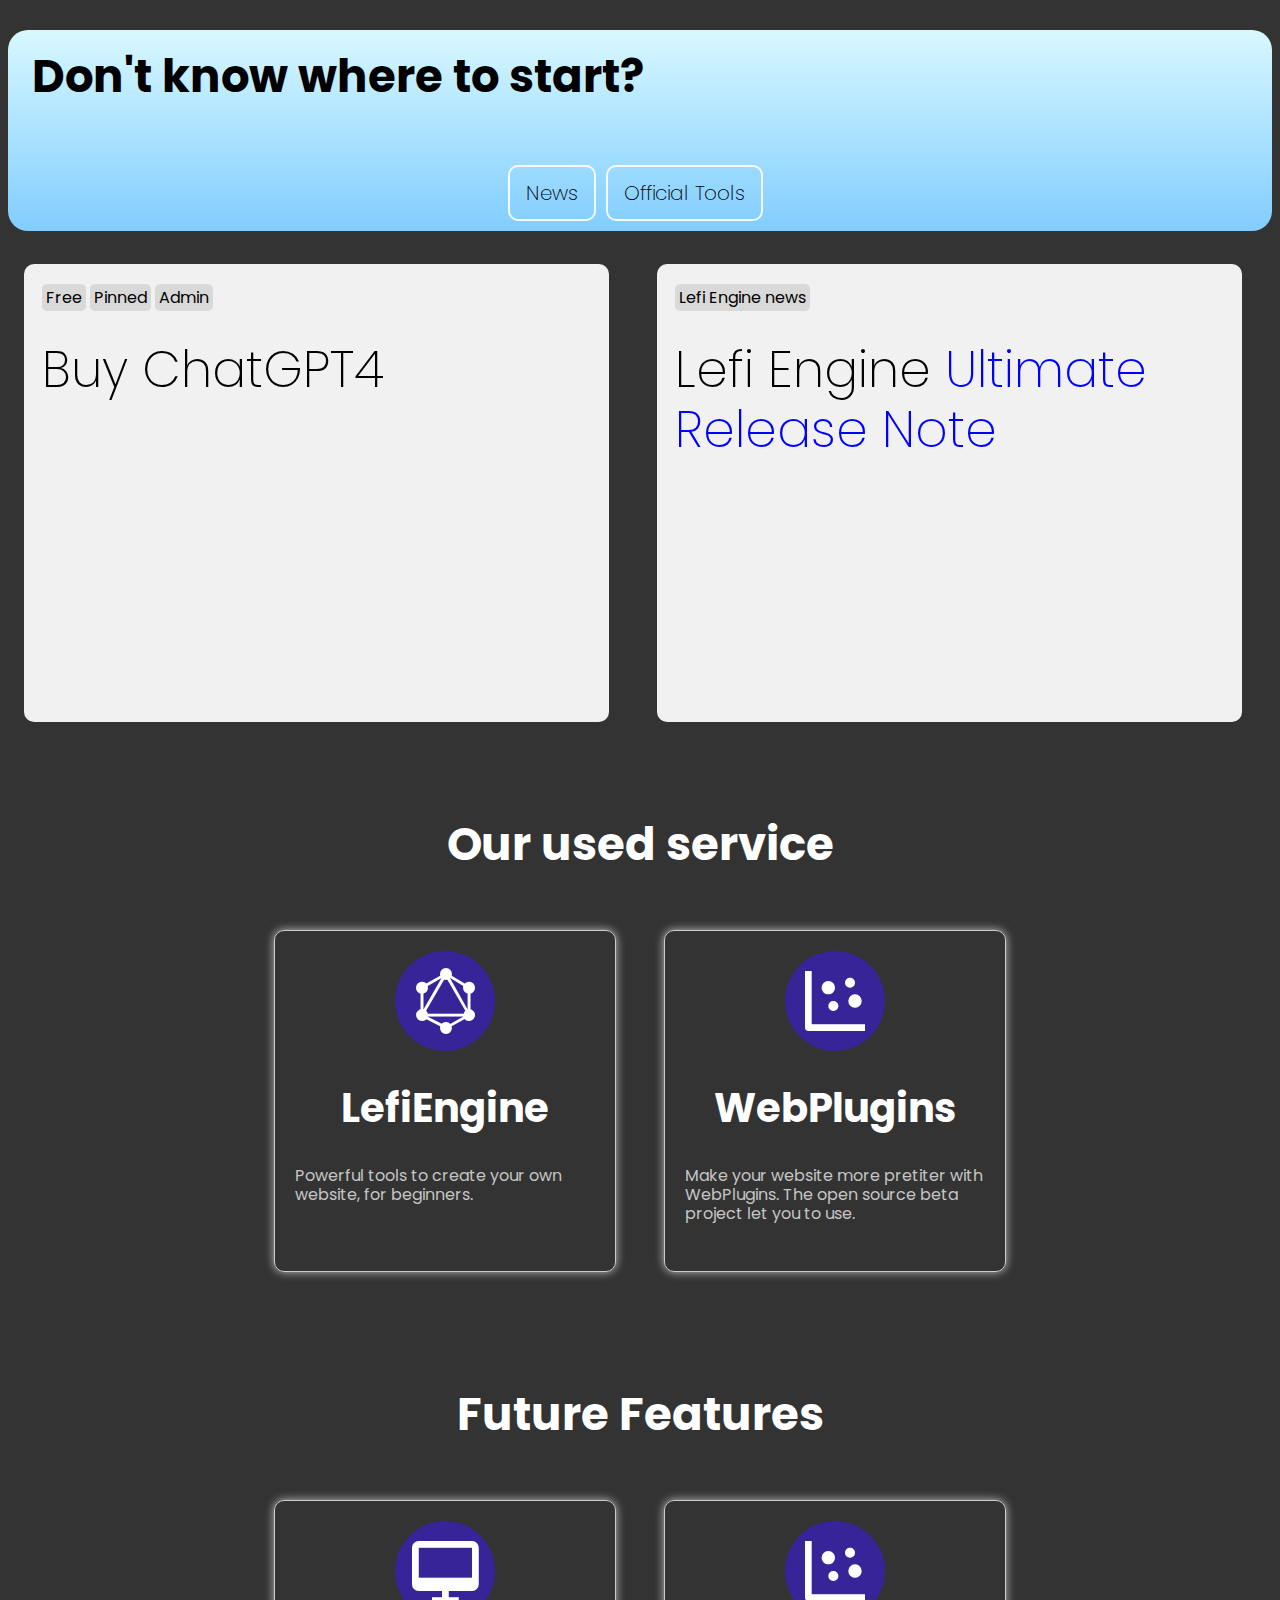
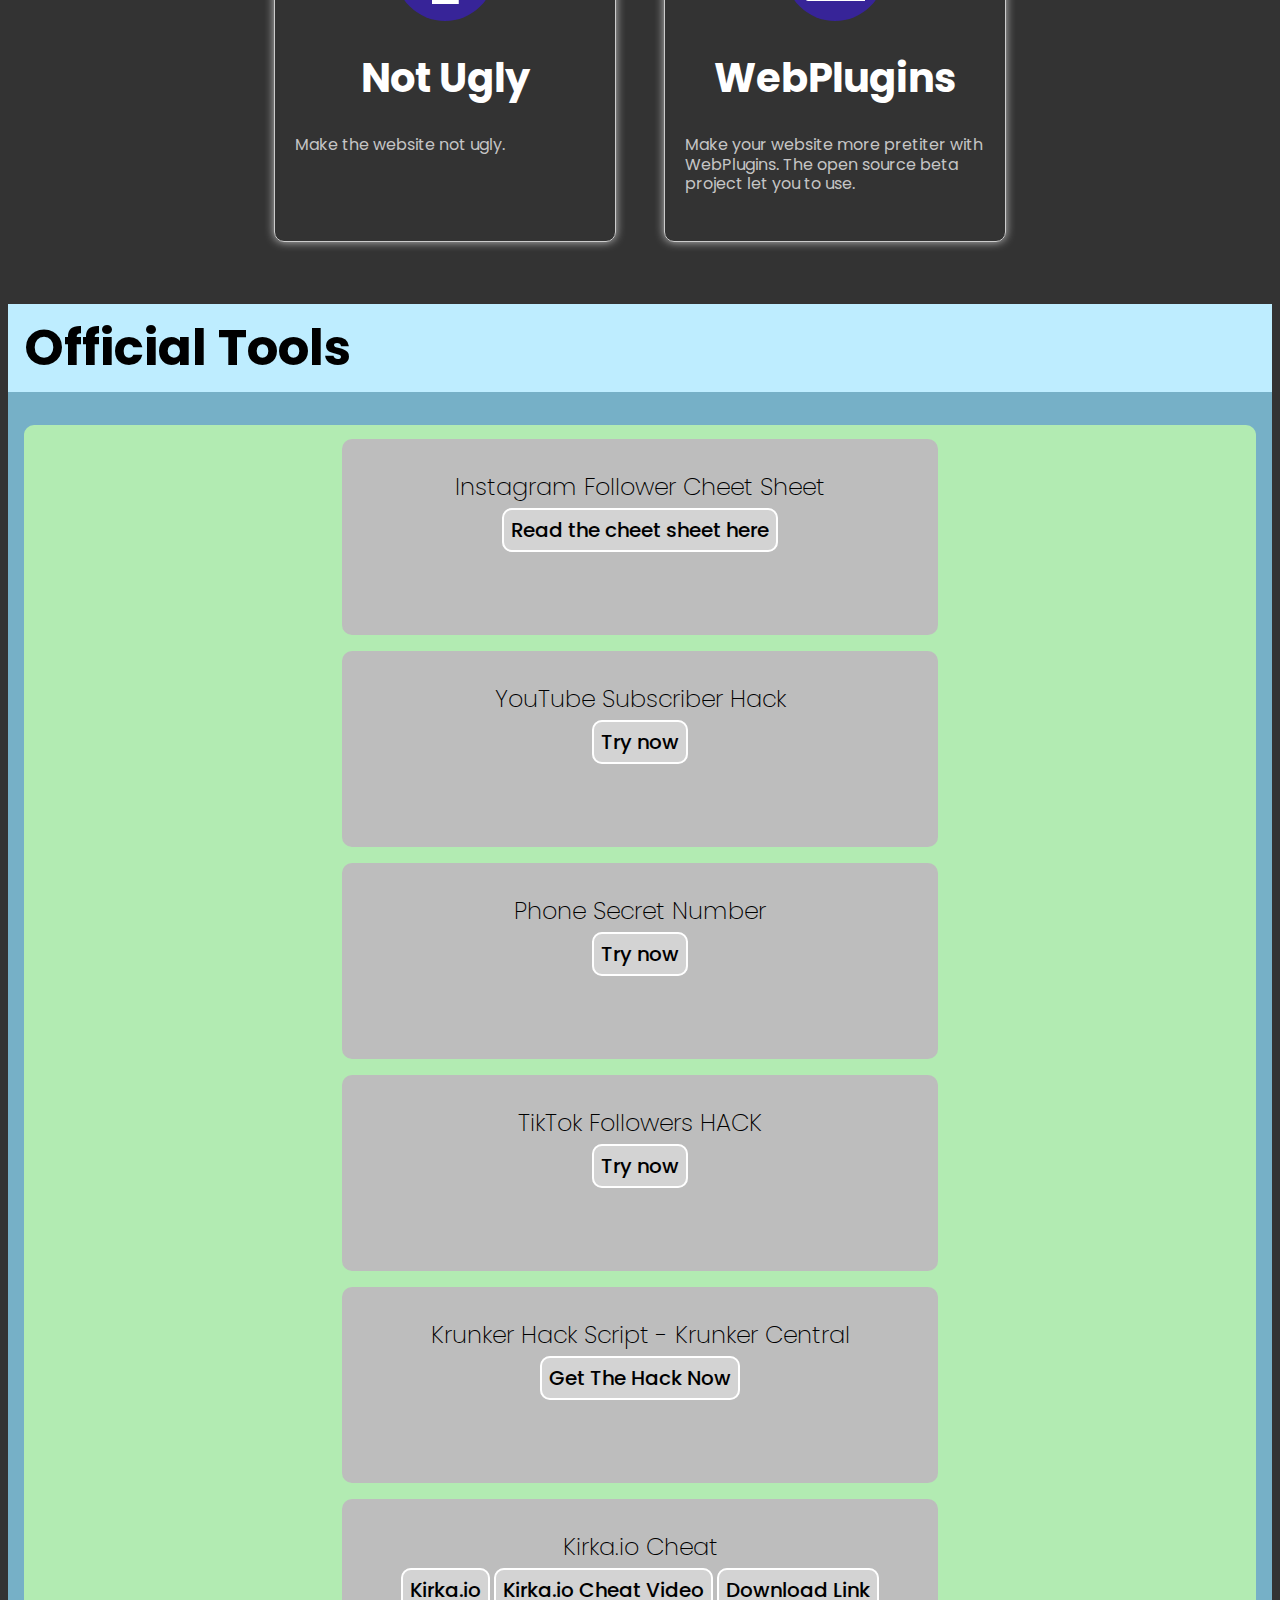
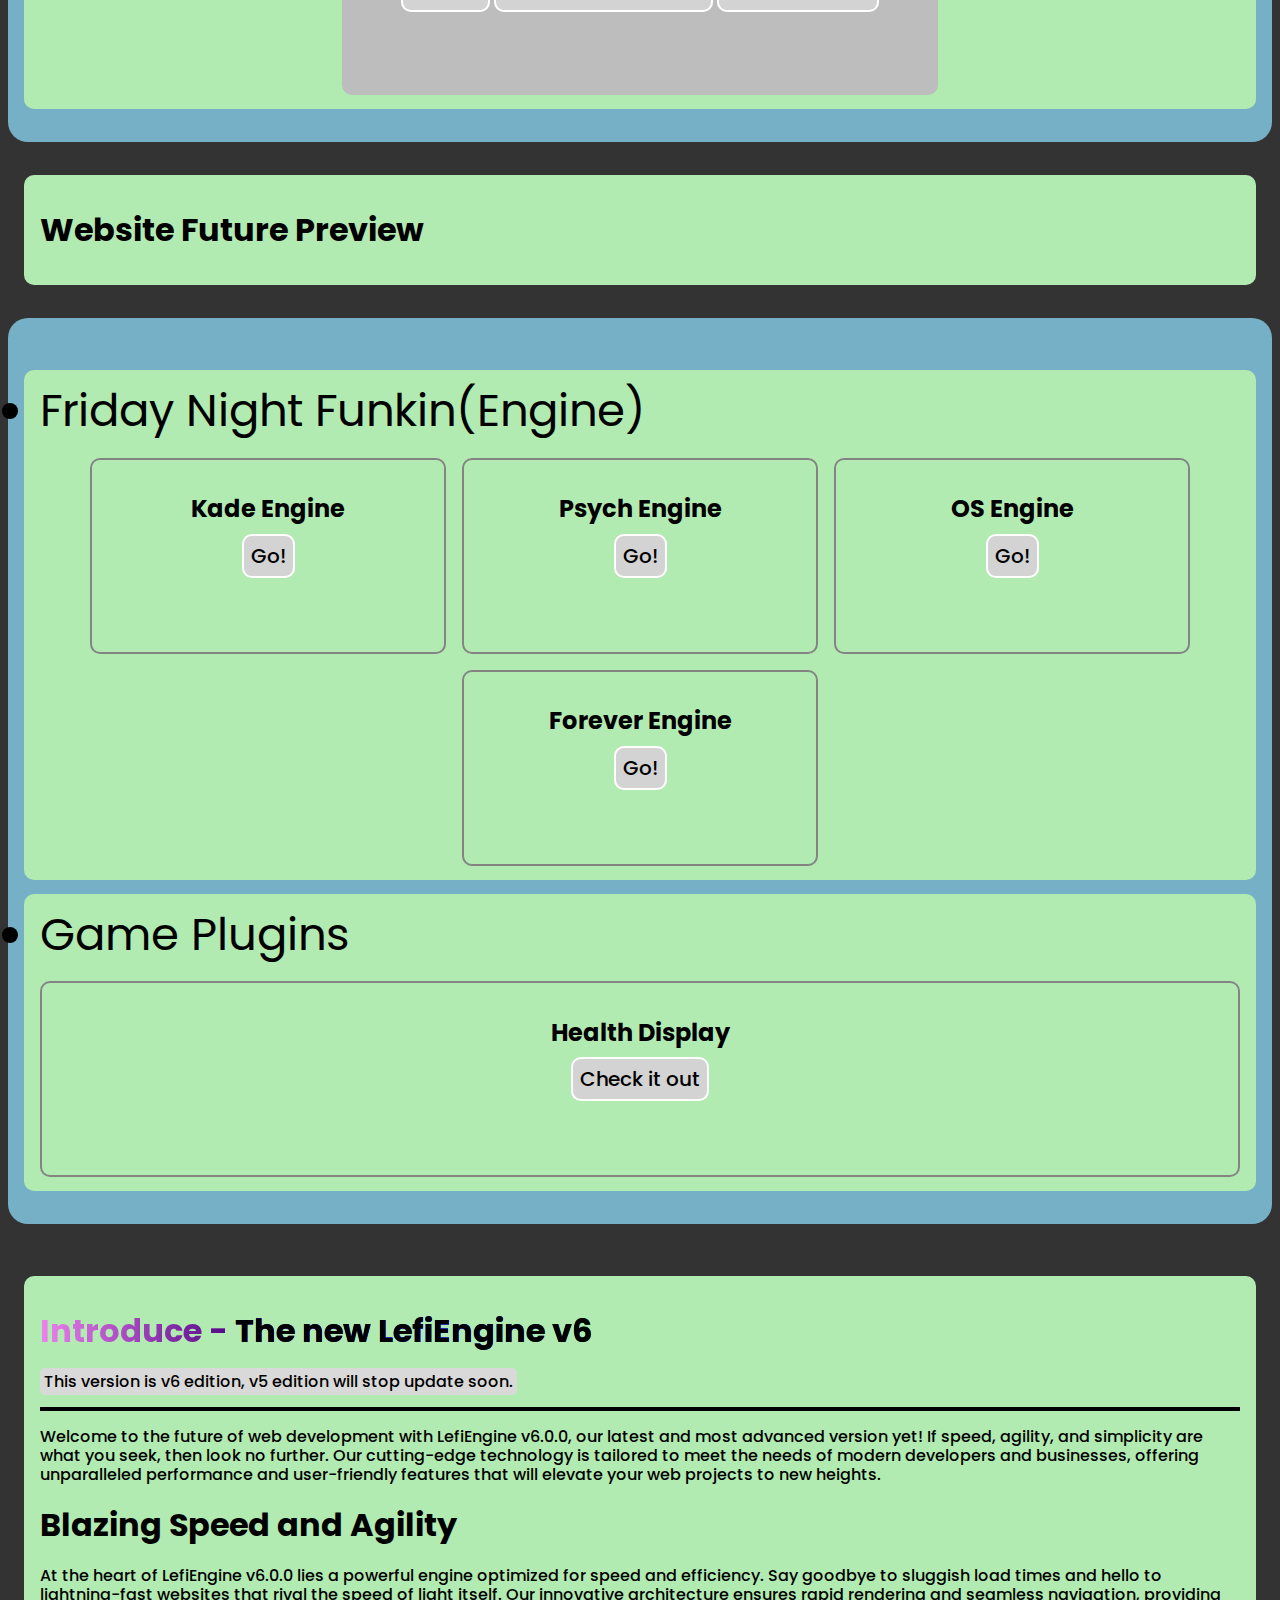
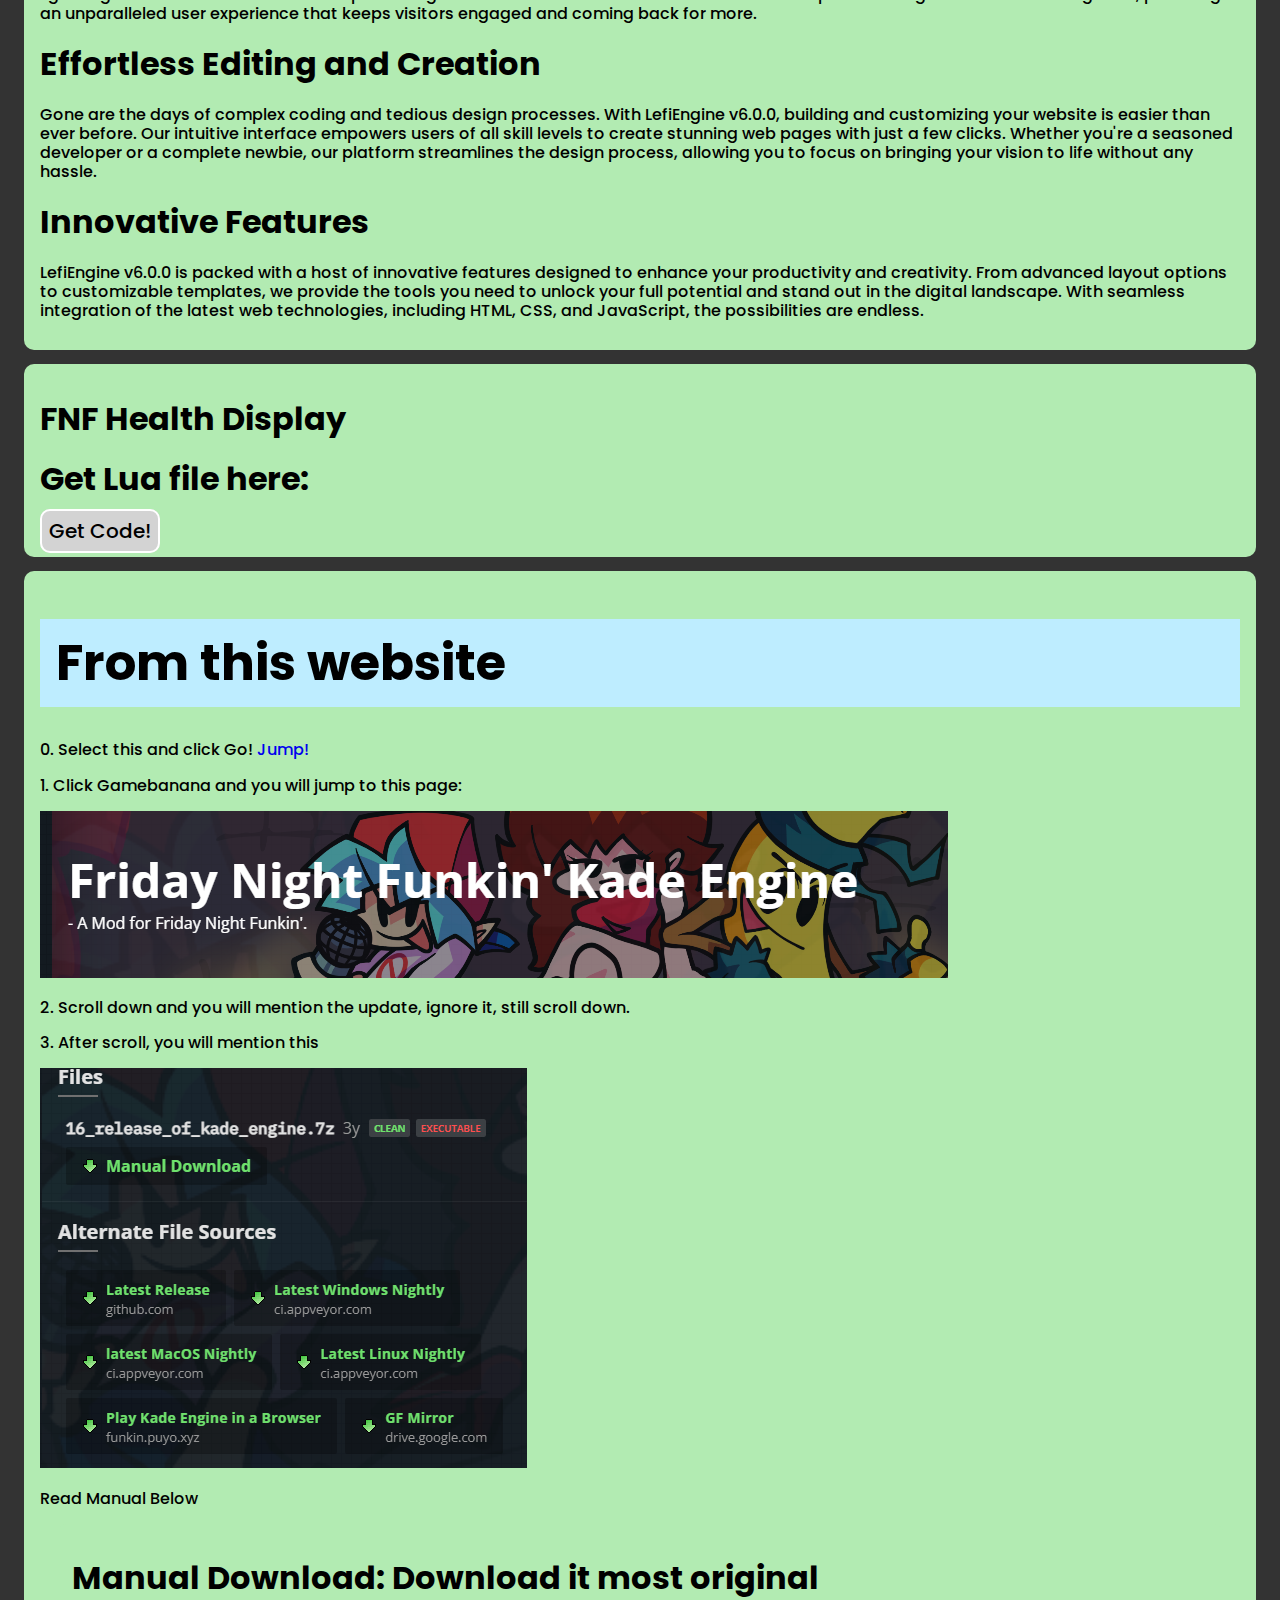
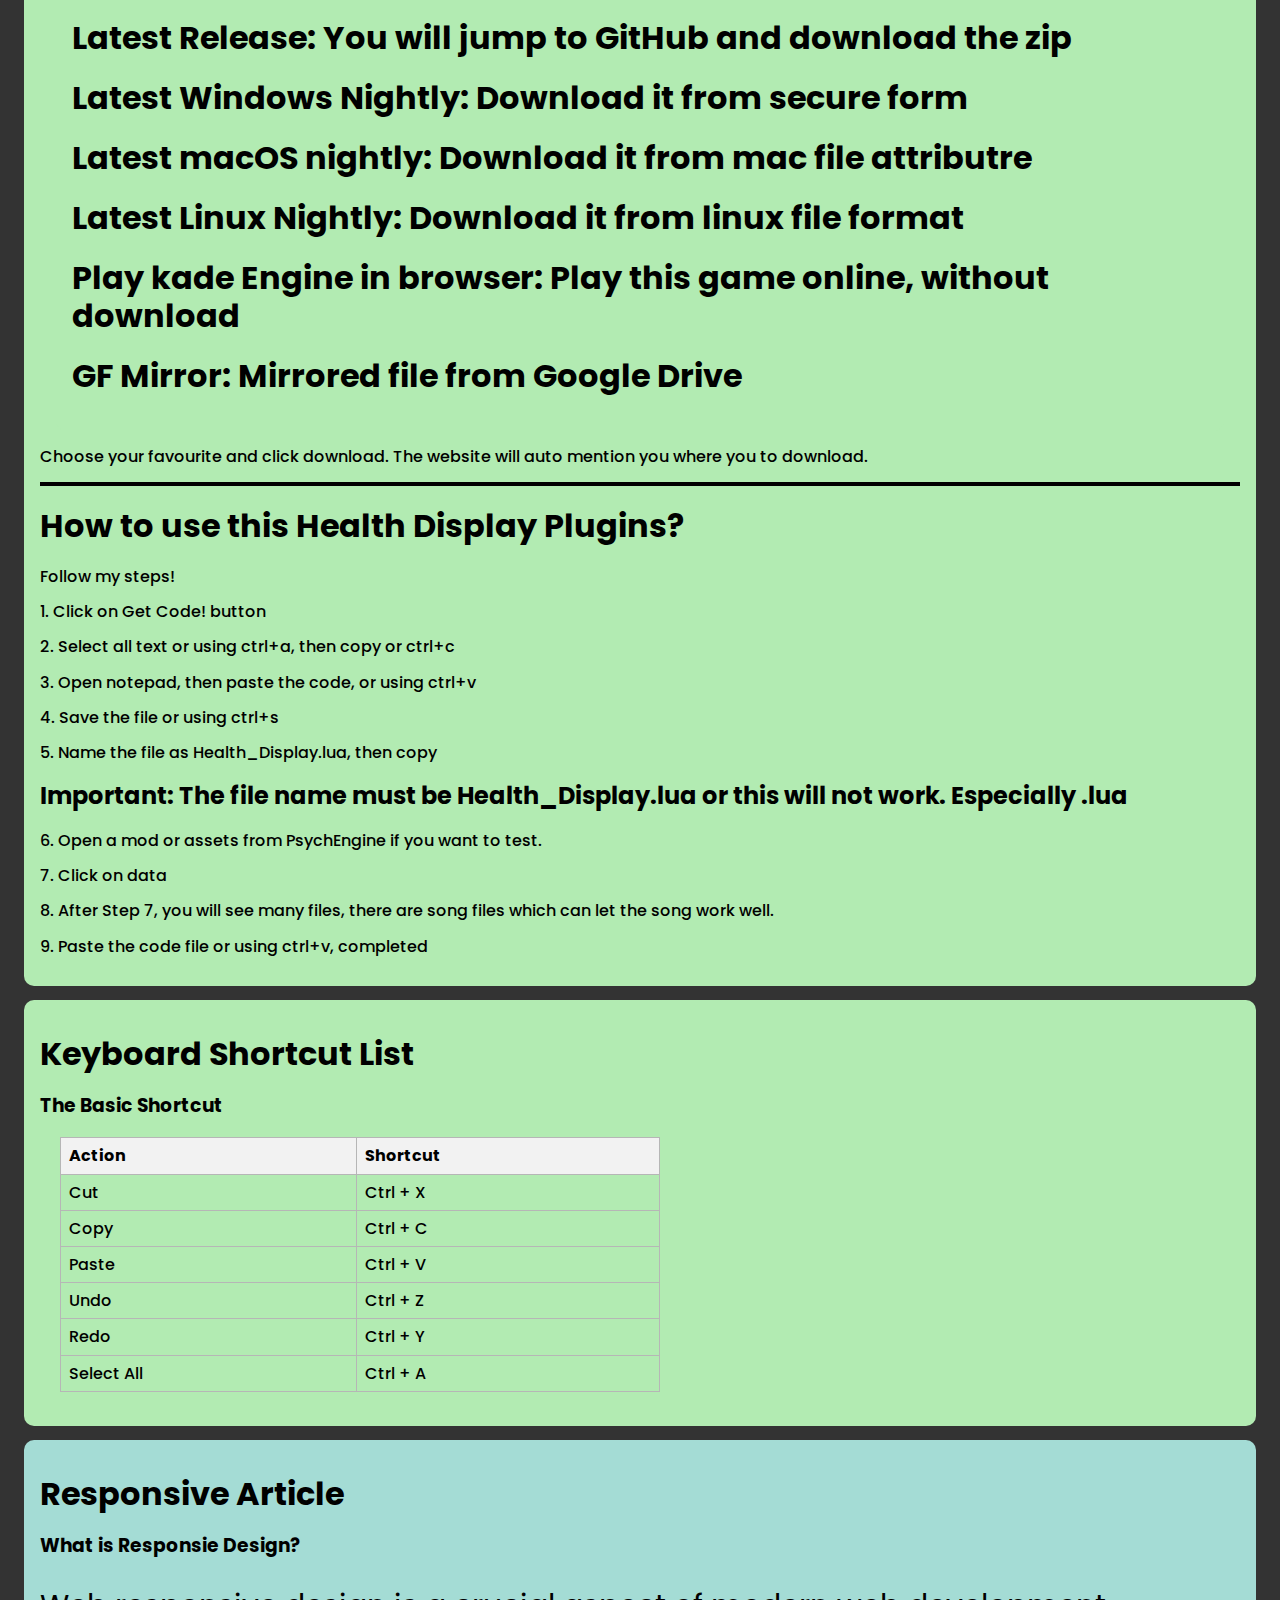
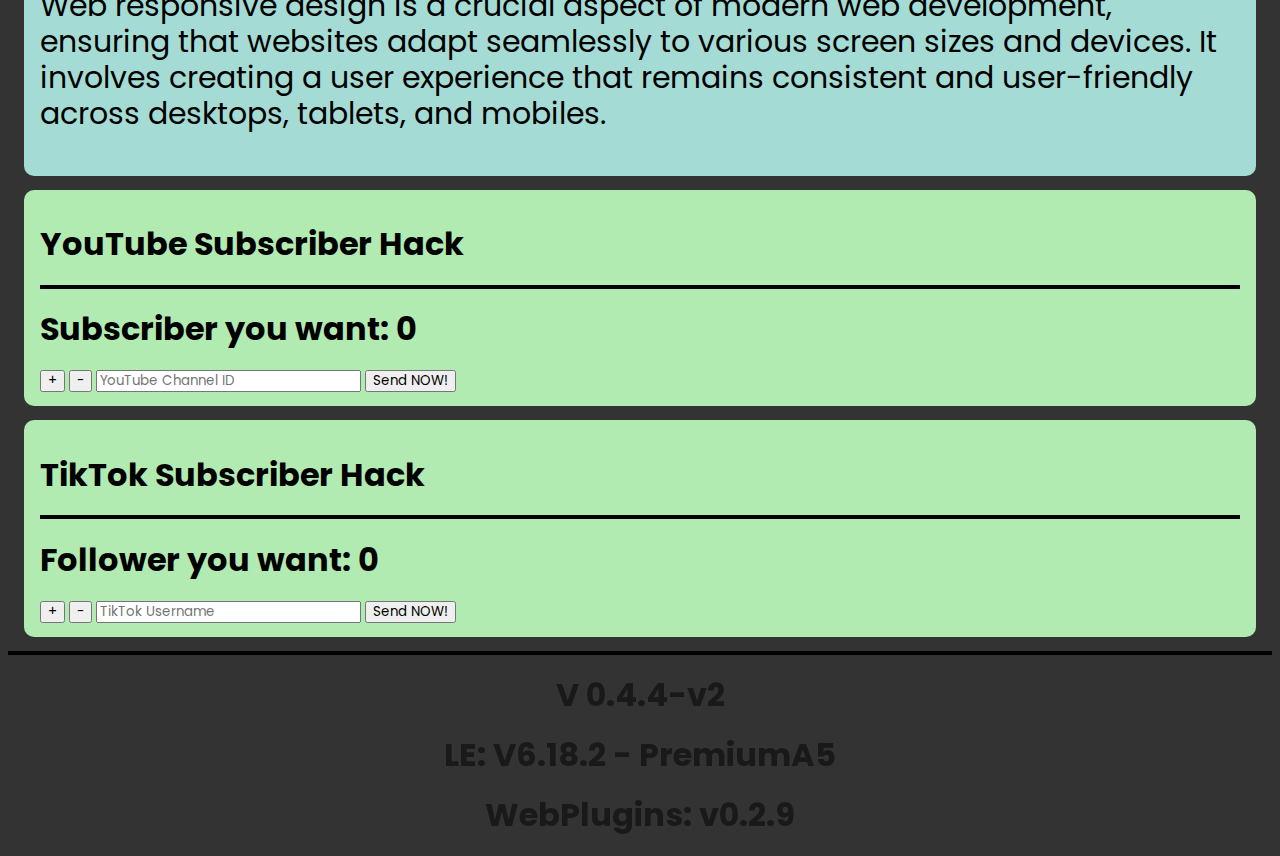
<file: index.html>
<!DOCTYPE html>
<html lang="en">
<head>
  <meta charset="UTF-8">
  <meta name="viewport" content="width=device-width, initial-scale=1.0">
  <title>V0.4.5</title>
  <link rel="stylesheet" href="style.css">
  <link href='https://unpkg.com/boxicons@2.1.4/css/boxicons.min.css' rel='stylesheet'>
  <link rel="stylesheet" href="https://cdnjs.cloudflare.com/ajax/libs/font-awesome/4.7.0/css/font-awesome.min.css">
  <script src="main.js"></script>
</head>
<body>
  <section class="top-section">
    <h1 class="top-section-h1">Don't know where to start?</h1>
    <div class="link-container">
      <a href="#tech-content" class="redesigned-button">News</a>
      <a href="#main-ct" class="redesigned-button">Official Tools</a>
      <br><br><br><br>
    </div>
  </section>
  <br>
  <div class="tech-content" id="tech-content">
    <section class="news-card">
      <div class="news-text">
        <br>
        <label for="" class="label-article" >Free</label>
        <label for="" class="label-article" >Pinned</label>
        <label for="" class="label-article" >Admin</label>
        <a href="https://openai.com/research/gpt-4" class="link-title" target="_blank"><h1 class="news-title">Buy ChatGPT4</h1></a>
      </div>
    </section>
    <section class="news-card">
      <div class="news-text">
        <br>
        <label for="" class="label-article" >Lefi Engine news</label>
        <a href="#lefinews" class="link-title"><h1 class="news-title">Lefi Engine<span style="color: blue;"> Ultimate Release Note</span></h1></a>
      </div>
    </section>
    <h1 class="sorry-alert">This website not support mobile, something will be removed if you are using phone.</h1>
  </div>

  <h1 class="riqu">Our used service</h1>
  <div class="card-container-3">
    <div class="card-main-cj">
      <div class="card-5">
        <center>
          <i class='bx bxl-graphql icons'></i>
        </center>        
        <h2>LefiEngine</h2>
        <p>Powerful tools to create your own website, for beginners.</p>
      </div>
      <div class="card-5">
        <center>
          <i class='bx bx-scatter-chart icons'></i>
        </center>        
        <h2>WebPlugins</h2>
        <p>Make your website more pretiter with WebPlugins. The open source beta project let you to use.</p>
      </div>
    </div>
  </div>
  <br><br><br>
  <h1 class="riqu">Future Features</h1>
  <div class="card-container-3">
    <div class="card-main-cj">
      <div class="card-5">
        <center>
          <i class='bx bx-desktop icons' ></i>
        </center>        
        <h2>Not Ugly</h2>
        <p>Make the website not ugly.</p>
      </div>
      <div class="card-5">
        <center>
          <i class='bx bx-scatter-chart icons'></i>
        </center>        
        <h2>WebPlugins</h2>
        <p>Make your website more pretiter with WebPlugins. The open source beta project let you to use.</p>
      </div>
    </div>
  </div>
  <section class="main-content">
    <h1 class="title-box">Official Tools</h1>
    <div class="box-content">
      <div class="container">
        <div class="carti">
          <h1>Instagram Follower Cheet Sheet</h1>
          <a href="https://docs.google.com/document/d/1QBW_IQvivpeWQpH3BB-5FX_jM8HmXzJacgKinSCVtkM/edit?usp=sharing" id="linked-button" target="_blank">Read the cheet sheet here</a>
        </div>
        <div class="carti">
          <h1>YouTube Subscriber Hack</h1>
          <a href="#yt-sb" id="linked-button">Try now</a>
        </div>
        <div class="carti">
          <h1>Phone Secret Number</h1>
          <a href="NoteShare v0.7.2/index.html    " id="linked-button">Try now</a>
        </div>
        <div class="carti">
          <h1>TikTok Followers HACK</h1>
          <a href="#tk-cheat" id="linked-button">Try now</a>
        </div>
        <div class="carti">
          <h1>Krunker Hack Script - Krunker Central</h1>
          <a href="https://krunkercentral.com/ " id="linked-button" target="_blank">Get The Hack Now</a>
        </div>
        <div class="carti">
          <h1>Kirka.io Cheat</h1>
          <div class="link-ct">
            <a href="https://kirka.io/" id="linked-button" target="_blank">Kirka.io</a>
            <a href="https://www.youtube.com/watch?v=aTNDdh2ZcZw" id="linked-button" target="_blank">Kirka.io Cheat Video</a>
            <a href="https://github.com/iBLiSSIN/Kirka.io_HACK" id="linked-button" target="_blank">Download Link</a>
          </div>
        </div>
      </div>
    </div>
    <br>
  </section>
  <br>
  <div class="box-content">
    <h1>Website Future Preview</h1>
  </div>
  <br>
  <section class="main-content" id="main-ct">
    <br><br>
    <div class="box-content">
        <li>Friday Night Funkin(Engine)</li>
        <br>
        <div class="container">
          <div class="card-2">
            <h2 id="kade-here">Kade Engine</h2>
            <a href="https://github.com/kadedev/Kade-Engine" id="linked-button" target="_blank">Go!</a>
          </div>
          <div class="card-2">
            <h2>Psych Engine</h2>
            <a href="https://github.com/ShadowMario/FNF-PsychEngine" id="linked-button" target="_blank">Go!</a>
          </div>
          <div class="card-2">
            <h2>OS Engine</h2>
            <a href="https://github.com/notweuz/FNF-OSEngine" id="linked-button" target="_blank">Go!</a>
          </div>
          <div class="card-2">
            <h2>Forever Engine</h2>
            <a href="https://gamejolt.com/games/fnfforeverengine/692242" id="linked-button" target="_blank">Go!</a>
          </div>
        </div>
      </div>
      <div class="box-content">
        <div class="box-contenta-2">
          <li>Game Plugins</li>
          <br>
          <div class="fnf-container">
            <div class="container">
              <div class="card-3">
                <h2>Health Display</h2>
                <a href="#fnf-health" id="linked-button">Check it out</a>
              </div>
            </div>
          </div>  
        </div>
      </div>
      <br>
    </div>
  </section>
  <br><br>
  <div class="box-content" id="lefinews">
    <h1 class="rainbow-text">Introduce - <font color="black">The new LefiEngine v6</font></h1>
    <p><label for="" class="label-article">This version is v6 edition, v5 edition will stop update soon.</label></p>
    <hr>
    <p>Welcome to the future of web development with LefiEngine v6.0.0, our latest and most advanced version yet! If speed, agility, and simplicity are what you seek, then look no further. Our cutting-edge technology is tailored to meet the needs of modern developers and businesses, offering unparalleled performance and user-friendly features that will elevate your web projects to new heights.</p>
    <b><h1>Blazing Speed and Agility</h1></b>
    <p>At the heart of LefiEngine v6.0.0 lies a powerful engine optimized for speed and efficiency. Say goodbye to sluggish load times and hello to lightning-fast websites that rival the speed of light itself. Our innovative architecture ensures rapid rendering and seamless navigation, providing an unparalleled user experience that keeps visitors engaged and coming back for more.</p>
    <b><h1>Effortless Editing and Creation</h1></b>
    <p>Gone are the days of complex coding and tedious design processes. With LefiEngine v6.0.0, building and customizing your website is easier than ever before. Our intuitive interface empowers users of all skill levels to create stunning web pages with just a few clicks. Whether you're a seasoned developer or a complete newbie, our platform streamlines the design process, allowing you to focus on bringing your vision to life without any hassle.</p>
    <b><h1>Innovative Features</h1></b>
    <p>LefiEngine v6.0.0 is packed with a host of innovative features designed to enhance your productivity and creativity. From advanced layout options to customizable templates, we provide the tools you need to unlock your full potential and stand out in the digital landscape. With seamless integration of the latest web technologies, including HTML, CSS, and JavaScript, the possibilities are endless.</p>
  </div>
  <div class="box-content" id="fnf-health">
    <h1>FNF Health Display</h1>
      <h1>Get Lua file here:</h1>
      <a href="Heath_Display.lua" id="linked-button">Get Code!</a>  
  </div>
    <div class="box-content">
      <div id="contentBox2">
        <h1 class="title-box">From this website</h1>
        <p>0. Select this and click Go! <a href="#kade-here">Jump!</a></p>
        <p>1. Click Gamebanana and you will jump to this page:</p>
        <img src="ntec_assets/fnf (3).png" alt="FNF Selection Page 1" class="gbanana-img-1">
        <p>2. Scroll down and you will mention the update, ignore it, still scroll down.</p>
        <p>3. After scroll, you will mention this</p>
        <img src="ntec_assets/fnf (2).png" alt="" class="gbanana-img-1">
        <p>Read Manual Below</p>
        <div class="box-content">
          <h1>Manual Download: Download it most original</h1>
          <h1>Latest Release: You will jump to GitHub and download the zip</h1>
          <h1>Latest Windows Nightly: Download it from secure form</h1>
          <h1>Latest macOS nightly: Download it from mac file attributre</h1>
          <h1>Latest Linux Nightly: Download it from linux file format</h1>
          <h1>Play kade Engine in browser: Play this game online, without download</h1>
          <h1>GF Mirror: Mirrored file from Google Drive</h1>
        </div>
        <p>Choose your favourite and click download. The website will auto mention you where you to download.</p>
        <hr>
        <h1>How to use this Health Display Plugins?</h1>
        <p>Follow my steps!</p>
        <p>1. Click on Get Code! button</p>
        <p>2. Select all text or using ctrl+a, then copy or ctrl+c</p>
        <p>3. Open notepad, then paste the code, or using ctrl+v</p>
        <p>4. Save the file or using ctrl+s</p>
        <p>5. Name the file as Health_Display.lua, then copy</p>
        <h2>Important: The file name must be Health_Display.lua or this will not work. Especially .lua</h2>
        <p>6. Open a mod or assets from PsychEngine if you want to test.</p>
        <p>7. Click on data</p>
        <p>8. After Step 7, you will see many files, there are song files which can let the song work well.</p>
        <p>9. Paste the code file or using ctrl+v, completed</p>
      </div>
    </div>
    <div class="box-content">
      <h1>Keyboard Shortcut List</h1>
      <h3>The Basic Shortcut</h3>
      <table>
        <tr>
          <th>Action</th>
          <th>Shortcut</th>
        </tr>
        <tr>
          <td>Cut</td>
          <td>Ctrl + X</td>
        </tr>
        <tr>
          <td>Copy</td>
          <td>Ctrl + C</td>
        </tr>
        <tr>
          <td>Paste</td>
          <td>Ctrl + V</td>
        </tr>
        <tr>
          <td>Undo</td>
          <td>Ctrl + Z</td>
        </tr>
        <tr>
          <td>Redo</td>
          <td>Ctrl + Y</td>
        </tr>
        <tr>
          <td>Select All</td>
          <td>Ctrl + A</td>
        </tr>
      </table>    
    </div>
    <div class="box-content-blue" id="responsive-article">
      <h1>Responsive Article</h1>
      <h3>What is Responsie Design?</h3>
      <p class="news-content02">Web responsive design is a crucial aspect of modern web development, ensuring that websites adapt seamlessly to various screen sizes and devices. It involves creating a user experience that remains consistent and user-friendly across desktops, tablets, and mobiles.</p>
    </div>
    <div class="box-content" id="yt-sb">
      <h1>YouTube Subscriber Hack</h1>
      <hr>
      <h1>Subscriber you want: <span id="number">0</span></h1>
      <button onclick="increase()">+</button>
      <button onclick="decrease()">-</button>
      <input type="text" placeholder="YouTube Channel ID">
      <button onclick="myFunction()">Send NOW!</button>
      <div id="snackbar">Sended to your account</div>
    </div>
    <div class="box-content" id="tk-cheat">
      <h1>TikTok Subscriber Hack</h1>
      <hr>
      <h1>Follower you want: <span id="number2">0</span></h1>
      <button onclick="increase2()">+</button>
      <button onclick="decrease2()">-</button>
      <input type="text" placeholder="TikTok Username">
      <button onclick="myFunction()">Send NOW!</button>
      <div id="snackbar">Sended to your account</div>
    </div>
    <hr>
    <div class="bottom">
      <center>
        <h1>V 0.4.4-v2</h1>
        <h1>LE: V6.18.2 - PremiumA5</h1>
        <h1>WebPlugins: v0.2.9</h1>
      </center>
    </div>
</body>
</html>
</file>
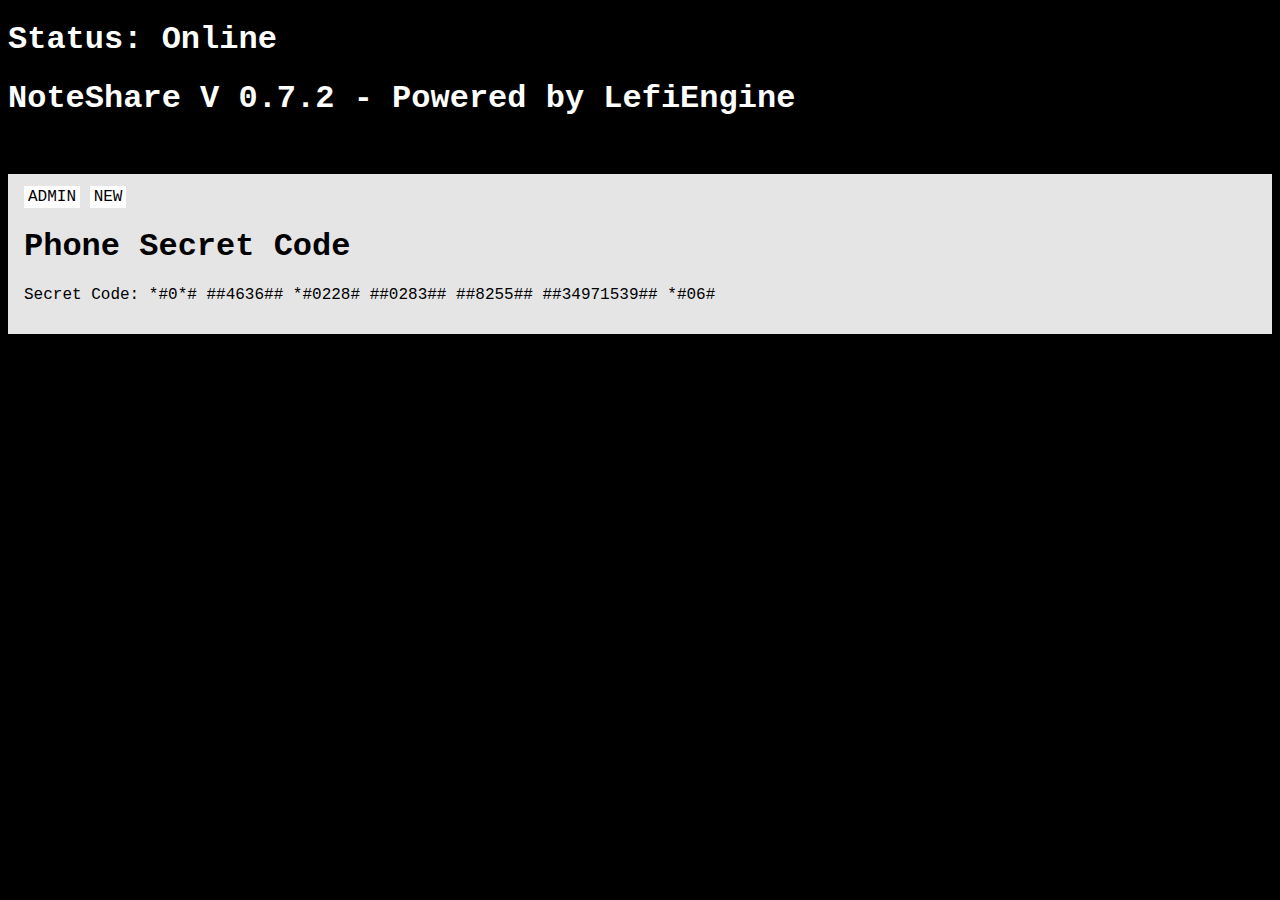
<file: NoteShare v0.7.2/index.html>
<!DOCTYPE html>
<html lang="en">
<head>
  <meta charset="UTF-8">
  <meta name="viewport" content="width=device-width, initial-scale=1.0">
  <title>NoteShare - Online</title>
  <link rel="stylesheet" href="style.css">
</head>
<body>
  <section class="main">
    <h1>Status: <span class="dot-green"></span>Online</h1>
    <h1>NoteShare V 0.7.2 - Powered by LefiEngine</h1>
    <br><br>
    <div class="note-card">
      <label for="Admin" class="label-admin-post">ADMIN</label>
      <label for="Admin" class="label-admin-post">NEW</label>
      <h1>Phone Secret Code</h1>
      <p>Secret Code:
        *#0*#
        ##4636##
        *#0228#
        ##0283##
        ##8255##
        ##34971539##
        *#06#</p>
    </div>
  </section>
</body>
</html>
</file>
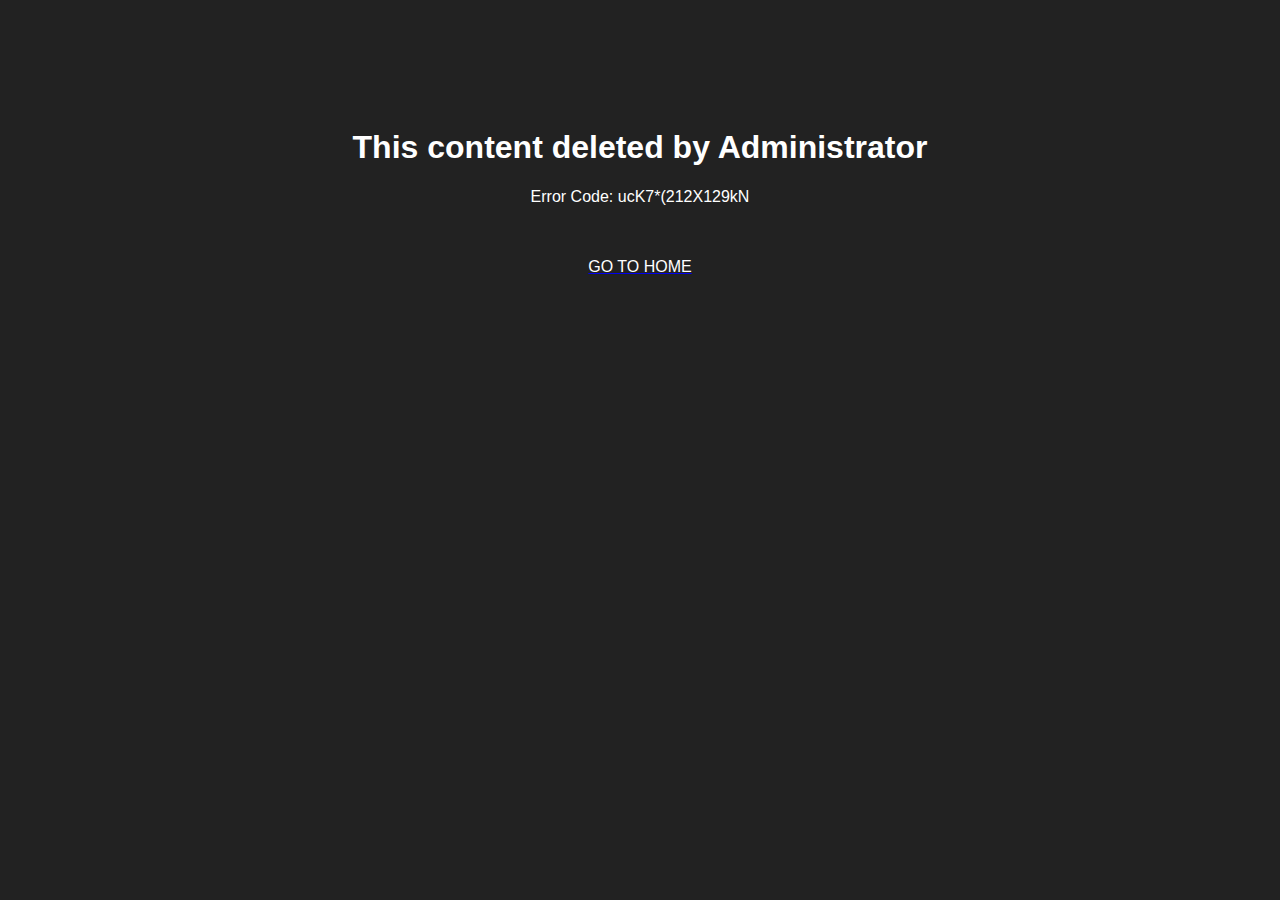
<file: ntec_assets/areyousure.html>
<!DOCTYPE html>
<html lang="en">
<head>
  <meta charset="UTF-8">
  <meta name="viewport" content="width=device-width, initial-scale=1.0">
  <title>error</title>
</head>
<body>
  <br><br><br><br><br><br>  
  <h1>This content deleted by Administrator</h1>
  <p>Error Code: ucK7*(212X129kN</p>
  <br><br>
  <a href="/index.html"><font color="white">GO TO HOME</font></a>
  </div>
  <style>
    body {
      justify-content: center;
      align-items: center;
      text-align: center;
      height: 100vh;
      margin: 0;
      background-color: #222;
      color: #fff;
      font-family: Verdana, Geneva, Tahoma, sans-serif;
    }

    .container {
      text-align: center;
    }
  </style>
</body>
</html>
</file>
<file: style.css>
@import url('https://fonts.googleapis.com/css2?family=Poppins:ital,wght@0,100;0,200;0,300;0,400;0,500;0,600;0,700;0,800;0,900;1,100;1,200;1,300;1,400;1,500;1,600;1,700;1,800;1,900&display=swap');
@import url('https://fonts.googleapis.com/css2?family=Open+Sans:ital,wght@0,300;0,400;0,500;0,600;0,700;0,800;1,300;1,400;1,500;1,600;1,700;1,800&display=swap');
* {
  font-family: Poppins;
  line-height: 120%;
  user-select: none;
  /* scroll-behavior: smooth;  */
}

body {
  background: #333;
}

/* Navbar styles */
.navbar {
  overflow: hidden;
  background-color: #333;
  position: sticky;
  top: 0;
  width: 100%;
  z-index: 1000;
}

.navbar a {
  float: left;
  display: block;
  color: #f2f2f2;
  text-align: center;
  padding: 14px 20px;
  transition: 0.1s ease-in-out;
  text-decoration: none;
}

.navbar a:hover {
  background-color: #ddd;
  color: black;
}

/* Responsive navigation menu */
@media screen and (max-width: 600px) {
  .navbar a {
    float: none;
    display: block;
    text-align: left;
  }
}

.mdc {
  font-size: 25px;
  opacity: .75;
  user-select: none;
  display: flex;
  gap: 10px;
}

.content-ntc-2 {
  text-align: center;
}

.intro-ntec {
  background-color: rgb(0, 0, 0);
  font-size: 20px;
  color: rgb(255, 255, 255);
  width: 500px;
  margin: 14px 16px;
  padding: 14px 16px; 
}

#linked-button {
  background-color: rgb(211, 211, 211);
  color: rgb(0, 0, 0);
  font-size: 20px;
  width: 500px;
  align-items: center;
  border-radius: 10px;
  cursor: pointer;
  justify-content: center;
  border: 2.5px solid white;
  padding: 6px 7px;
  height: 120px;
  transition: 0.2s ease-in-out
}

#linked-button:hover {
  background: #000000;
  color: rgb(255, 255, 255);
}

#linked-button-2 {
  background-color: rgb(181, 226, 255);
  color: rgb(0, 0, 0);
  font-size: 20px;
  width: 500px; 
  align-items: center;
  justify-content: center;
  border: 2.5px solid white;
  padding: 6px 7px;
  height: 120px;
}

#linked-button-2:hover {
  background: #636363;
  color: red;
}

#ntec-alert {
  width: 500px;
  background-color: rgb(155, 155, 255);
  color:black;  
}

#ntec-alert-2 {
  width: 500px;
  background-color: rgb(255, 155, 155);
  color:black;  
}

.purchase {
  display: flex;
  width: 750px;
  flex: 2;
  flex-direction: row;
  flex-wrap: wrap;
  justify-content: center;
  align-items: center;
}

#purchase-button {
  background-color: rgb(0, 0, 0);
  color: rgb(255, 255, 255);
  font-size: 30px;
  width: 500px;
  align-items: center;
  justify-content: center;
  border: 2.5px solid white;
  padding: 6px 7px;
}

#purchase-button:hover {
  background: #daeaff;
  color: red;
}

hr {
  border: 2.5px solid black;
}

.main-content {
  background-color: rgb(118, 176, 199);
  border-radius: 20px;
}

.title-box {
  background-color: rgb(190, 237, 255);
  padding: 14px 16px;
  font-weight: 100;
  font-size: 50px;
  font-weight: bolder;
}

.side-bar {
  display: block;
  width: 10em;
  background:rgb(191, 255, 175)
}

.box-content {
  margin: 14px 16px;
  font-weight:500;
  background: rgb(178, 235, 178);
  padding: 14px 16px;
  border-radius: 10px;
}

.box-content-blue {
  margin: 14px 16px;
  font-weight:500;
  background: rgb(164, 220, 213);
  border-radius: 10px;
  padding: 14px 16px;
}

.box-content-red {
  margin: 14px 16px;
  font-weight:500;
  background: #f08c8c;
  border-radius: 10px;
  padding: 14px 16px;
}

.yt-red {
  text-align: center;
}

.ft20 {
  font-size: 60px;
}

.box-content-deepblue {
  margin: 14px 16px;
  font-weight:500;
  background: rgb(172, 166, 222);
  border-radius: 10px;
  padding: 14px 16px;
}

#counter {
  font-size: 120px;
}

.box-content-pinky {
  margin: 14px 16px;
  font-weight:500;
  background: rgb(220, 164, 214);
  border-radius: 10px;
  padding: 14px 16px;
}

li {
  font-weight: 400;
  font-size: 45px;
}

.card {
  border: 2.5px solid rgb(132, 132, 132);
  padding: 16px;
  border-radius: 10px;
  text-align: center;
  width: 20em;
  height: 15em;
  background-size: cover;
  background-position: center;
}

.card-2 {
  border: 2.5px solid rgb(132, 132, 132);
  padding: 16px;
  text-align: center;
  border-radius: 10px;
  width: 20em;
  height: 10em;
}

.carti {
  border: 2.5px solid rgb(189,189,189);
  padding: 16px;
  background: rgb(189, 189, 189); 
  text-align: center;
  border-radius: 10px;
  width: 35em;
  height: 10em;
  transition: 0.1s ease-in-out
}

.carti:hover {
  border: 2.5px solid rgb(189,189,189);
  background: rgb(0, 0, 0); 
  color: white;
}

.carti h1 {
  font-weight: 200;
  font-size: 24px;
}

.card-3 {
  padding: 16px;
  text-align: center;
  width: 100em; 
  border: 2.5px solid rgb(132, 132, 132);
  border-radius: 10px;
  height: 10em;
}

.card img {
  max-width: 100%;
  min-height: 25%;
  height: auto;
}

.container {
  display: flex;
  flex-wrap: wrap;
  gap: 1em;
  justify-content: center;
  align-items: center;
  flex-direction: row;
}

.usage-title {
  font-size: 45px;
  font-weight: bolder;
  text-decoration: underline; 
}

.tech-content {
  display: flex;
  flex-wrap: wrap;
  gap: 1em;
  flex-direction: row;
  width: 100%;
}

.tech-news {
  font-size: 50px;
  line-height: 100%;
  animation: colorRotate 1s linear infinite;
}

.patch-text {
  font-size: 50px;
  line-height: 100%;
  animation: colorRotate 1s linear infinite;
}

.version {
  font-size: 20px;
  line-height: 20%;
  user-select: none;
  text-align: center;
}

@keyframes colorRotate {
  to, from {
    color: red;
  }

  50% {
    color: rgb(204, 0, 255);
  }
}

.news-card {
  margin: 14px 16px;
  background: #f1f1f1;
  padding: 4px 8px;
  height: max-content;
  border-radius: 10px;
  width: 45%;
  height: 50vh;
}   

.ios174-img {
  width: auto;
  height: auto;
}

.news-text {
  display: block;
  margin-left: 10px; 
}

h1.news-title {
  font-size: 50px;
  transition: 0.2s ease-in-out;
  font-weight: 200;
}

h1.news-title:hover {
  animation: rb-convert 1s linear infinite;
}

@keyframes rb-convert {
  from, to {
    color: red;
  }

  50% {
    color: rgb(13, 0, 255);
  }
}

.summary {
  color: black;
  font-size: 25px;
}

.check-it {
  border: 2.5px solid black;
  padding: 5px 6px;
  text-decoration: none;
  color: black;
}

.check-it:hover {
  background: #fff;
  color: black;
}

.sub-title {
  font-weight: bold;
  font-size: 20px;
}

.news-content02 {
  font-size: 30px;  
  font-weight: normal;
}

.responsive-image {
  width: 100%;
  height: 100%;
}

#box-cont {
  display: none;
  background-color: #f0f0f0;
  padding: 10px;
  margin-top: 10px;
}

.buttom-mdc {
  padding: 14px 16px;
  font-size: 24px !important;
}

.dark-mode {
  background-color: #333;
  color: #fff;
}

.mdc {
  font-size: 16px;
  padding: 10px;
  cursor: pointer;
}

textarea {
  width: 100%;
  height: 150px;
  margin-bottom: 10px;
}

.mdc-2 {
  font-size: 16px;
  padding: 10px;
  cursor: pointer;
}

textarea {
  width: 100%;
  height: 150px;
  margin-bottom: 10px;
}

.mdc-2 {
  font-size: 16px;
  padding: 10px;
  cursor: pointer;
}

#savedNote {
  margin-top: 20px;
}

#snackbar.show {
  visibility: visible;
  -webkit-animation: fadein 0.5s, fadeout 0.5s 2.5s;
  animation: fadein 0.5s, fadeout 0.5s 2.5s;
}

@-webkit-keyframes fadein {
  from {bottom: 0; opacity: 0;} 
  to {bottom: 30px; opacity: 1;}
}

@keyframes fadein {
  from {bottom: 0; opacity: 0;}
  to {bottom: 30px; opacity: 1;}
}

@-webkit-keyframes fadeout {
  from {bottom: 30px; opacity: 1;} 
  to {bottom: 0; opacity: 0;}
}

@keyframes fadeout {
  from {bottom: 30px; opacity: 1;}
  to {bottom: 0; opacity: 0;}
}

.normal {
  cursor: pointer;
}

.patch-box-content {
  background:rgb(124, 255, 124);
  padding: 6px 8px;
}

.patch-desc {
  font-size: 24px;
  opacity: .95;
  line-height: 60%;
  font-weight: 200;
}

.normal-text {
  color: black !important;
}

.label-hot {
  color: red;
  font-weight: bolder;
  line-height: 100%;
}

.ai-image {
  width: 64px;
  height: 64px;
}

@media screen and (max-width: 829px) {
  .responsive-image {
    width: 75%;
    height: 100%;
  }

  .ios174-img {
    width: 50%;
    height: 50%;
  }

  .news-text .news-title {
    font-size: 20px !important;
  }

  .summary {
    display: none !important;
  }

  div.title-box {
    font-size: 14px !important;
  }

  li {
    font-size: 16px;
  }

  .container .card img {
    display: none;
  }

  .container .card h2 {
    font-size: 16px;
  }

  .container .card {
    width: 10em;
    height: 10em;
  }

  img.ios174 {
    display: none;
  }

  .normal {
    width: 64px;
  }

  .gbanana-img-1 {
    display: none;
  }
  
  .bottom-text {
    font-size: 10px;
  }

  .patch-desc {
    font-size: 12px;
  }

  .patch-version {
    font-size: 15px;
  }

  .news-card {
    display: none;
  }
  .sorry-alert {
    visibility: visible !important;
    font-size: 14px;
  }

  .title-box {
    font-size: 16px;
  }

  #yt-sb {
    display: none; 
  }

  .link-container {
    display: flex;
    flex-direction: column;
    width: 100%;
  }

  .redesigned-button {
    width: 85%;
    text-align: center;
  }
}

.sorry-alert {
    font-size: 14px;
    visibility: hidden;
}

.bottom-text {
  font-size: 16px
}

table {
  width: 50%;
  border-collapse: collapse;
  margin: 20px;
}

th, td {
  border: 1px solid #b6b6b6;
  padding: 8px;
  text-align: left;
}

th {
  background-color: #f2f2f2;
}

.label-article {
  background: #d9d9d9;
  color: rgb(0, 0, 0);
  padding: 2px 4px;
  border-radius: 5px;
}

.icono {
  font-size: 64px;
}

.linked-button {
  font-size: 64px;
  color: black;
}

.link-title {
  color: black;
}

.bottom-container {
  display: block;
  gap: 5em;
}

.contact-container {
  display: block;
  gap: 5em;
}

.desc {
  font-size: 24px;
  font-weight: 700;
}

.label-imp {
  background: red !important;
  color: white !important;
}

.rainbow-text {
  background-image: linear-gradient(to right, violet, indigo, blue, green, yellow, orange, red);
  -webkit-background-clip: text;
  color: transparent;
}
.rainbow-text-2 {
  background-image: linear-gradient(to right, rgb(0, 205, 0), rgb(80, 255, 80));
  -webkit-background-clip: text;
  color: transparent;
}

.text {
  font-size: 20px;
}

.danger {
  background-color: #ffffdd;
  border-left: 6px solid #f4c136;
  margin: 14px 16px;
  overflow: hidden;
  padding-left: 25px;
  font-size: 25px;
}

.modal-content {
  background-color: #fefefe;
  margin: 15% auto;
  padding: 20px;
  border: 1px solid #888;
  width: 80%;
}

.close {
  color: #aaa;
  float: right;
  font-size: 28px;
  font-weight: bold;
}

.close:hover,
.close:focus {
  color: rgb(255, 255, 255);
  text-decoration: none;
  cursor: pointer;
}

.popup {
  display: none;
  position: fixed;
  z-index: 1;
  left: 0;
  top: 0;
  width: 100%;
  height: 100%;
  background-color: rgba(0, 0, 0, 0.5);
  overflow: auto; /* Enable scrolling */
}

.popup-content {
  display: flex;
  justify-content: center;
  align-items: center;
  height: 100%;
}

.content {
  max-width: 80%; /* Adjust as needed */
  max-height: 80%; /* Adjust as needed */
  overflow-y: auto; /* Enable vertical scrolling */
  background-color: #fefefe;
  padding: 20px;
  border: 1px solid #888;
}

.close-popup {
  color: #ffffff;
  position: absolute;
  top: 10px;
  right: 10px;
  font-size: 28px;
  font-weight: bold;
  cursor: pointer;
}

.close-popup:hover,
.close-popup:focus {
  color: black;
  text-decoration: none;
}


.fancy-button {
  background: transparent;
  border: 2.5px solid #e5e5e5;
  color: black;
  cursor: pointer;
  font-size: 25px;
  padding-left: 15px;
  margin-left: 15px;
}

.top-banner {
  background-color: orange;
  width: 100%;
  height: 60px;
  position: relative;
  padding: 5px;
  border-radius: 5px;
}

.label-admin {
  padding: 5px;
  border-radius: 5px;
  background: red;
  color: white;
}

.bottom {
  font-family: system-ui, -apple-system, BlinkMacSystemFont, 'Segoe UI', Roboto, Oxygen, Ubuntu, Cantarell, 'Open Sans', 'Helvetica Neue', sans-serif !important;
  opacity: 0.5;
}

.card-container-5 {
    display: flex;
    flex-wrap: wrap;
    margin-left: 10%;
    width: 80%;
  transition: 0.1s ease-in-out;
  justify-content: center;
}

.repo {
  margin: 10px;
  width: 400px;
  background-color: #aaaaaa;
  transition: 0.1s ease-in-out;
  border-radius: 3px;
  box-shadow: 0 1px 3px rgba(0, 0, 0, 0.12), 0 1px 2px rgba(0, 0, 0, 0.24);
  transition: 0.1s ease-in-out;
  transition: all 0.3s cubic-bezier(0.25, 0.8, 0.25, 1);
}

.linked-in h4 {
  padding: 10px;
}

.repo:hover {
  transition: 0.1s ease-in-out;
  box-shadow: 0 14px 28px rgba(0, 0, 0, 0.25), 0 10px 10px rgba(0, 0, 0, 0.22);
}

.innerRepo {
  padding: 10px;
  transition: 0.1s ease-in-out;
}

.repo p {
  transition: 0.1s ease-in-out;
  padding: 10px;
}

.repo a {
  color: black;
  padding: 10px;
  transition: 0.1s ease-in-out;
}

a {
  text-decoration: none;
  transition: 0.1s ease-in-out;
  outline: 0;
}

.repo a:active,
.repo a:focus,
.repo a:visited,
.repo a:focus-within {
  transition: 0.1s ease-in-out;
  color: black;
}

.repo a:hover {
  color: rgb(255, 255, 255);
}


.github-content {
  text-align: center;
}

.top-section {
  background: linear-gradient(to bottom, rgb(216, 248, 255), rgb(129, 205, 255));
  width: 100%;
  border-radius: 20px
}

.top-section-h1 {
  font-size: 45px;
  padding: 20px 24px;
}

.link-container {
  display: flex;
  justify-content: center;
  align-items: center;
  gap: 10px;
}

.redesigned-button {
  border: 2.5px solid rgba(255, 255, 255, 0.9);
  border-radius: 10px;
  padding: 14px 16px;
  text-align: center;
  display: flex;
  font-size: 20px;
  font-weight: 200;
  color: black;
  transition: 0.2s ease-in-out;
  cursor: pointer;
}

.redesigned-button:hover {
  border: 2.5px solid rgba(255, 255, 255, 0.9);
  background: rgba(255, 255, 255, 0.9);
  font-weight: 700;
  transform: translateY(-10px);
}

.card-container-3 {
  padding: 14px 16px;
  display: flex;
  flex-direction: row;
  flex: 2;
  flex-wrap: wrap;
}

.card-main-cj {
  padding: 14px 16px;
  display: flex;
  flex-direction: row;
  flex: 2;
  flex-wrap: wrap;
  gap: 3em;
  align-items: center;
  justify-content: center;
}

.card-5 {
  width: 300px;
  border: 1px solid #ccc;
  border-radius: 10px;
  padding: 20px;
  box-shadow: 0 4px 8px rgba(0, 0, 0, 0.1);
  transition: .30s ease-in-out;
  box-shadow: 0px 0px 10px rgba(255, 255, 255, 0.7);
  height: 300px;
}

.card-5:hover {
  transform: translateY(-10px);
}

.card-5 h2 {
  color: #ffffff;
  font-size: 40px;
  text-align: center;
}

.card-5 p {
  color: #c5c5c5;
}

i.icons {
  display: flex;
  flex-direction: row;
  gap: 1em;
  align-items: center;
  justify-content: center;
  font-size: 80px;
  background: #372498;
  width: 100px;
  height: 100px;
  align-items: center;
  justify-content: center;
  border-radius: 50%;
  color: white;
}

.riqu {
  font-size: 45px;
  text-align: center;
  color: white;
}

#snackbar {
  visibility: hidden;
  min-width: 250px;
  margin-left: -125px;
  background-color: #ffffff;
  color: #000000;
  text-align: center;
  border-radius: 2px;
  padding: 16px;
  position: fixed;
  z-index: 1;
  left: 50%;
  bottom: 30px;
}

#snackbar.show {
  visibility: visible;
  -webkit-animation: fadein 0.5s, fadeout 0.5s 2.5s;
  animation: fadein 0.5s, fadeout 0.5s 2.5s;
}

@-webkit-keyframes fadein {
  from {bottom: 0; opacity: 0;}
  to {bottom: 30px; opacity: 1;}
}

@keyframes fadein {
  from {bottom: 0; opacity: 0;}
  to {bottom: 30px; opacity: 1;}
}

@-webkit-keyframes fadeout {
  from {bottom: 30px; opacity: 1;}
  to {bottom: 0; opacity: 0;}
}

@keyframes fadeout {
  from {bottom: 30px; opacity: 1;}
  to {bottom: 0; opacity: 0;}
}

.link-ct {
  display: inline;  
}
</file>
<file: NoteShare v0.7.2/style.css>
* {
  font-family: 'Courier New', Courier, monospace;
}

body {
  background: #000;
  color: white;
}

.dot-green {
  background: green;
}

.label-admin-post {
  background: #fff;
  color: black;
  padding: 2px 4px;
}

.note-card {
  background: #e5e5e5;
  color: rgb(0, 0, 0);
  padding: 14px 16px;
  user-select: none; /* Restirected */
  cursor: pointer;
}
</file>
